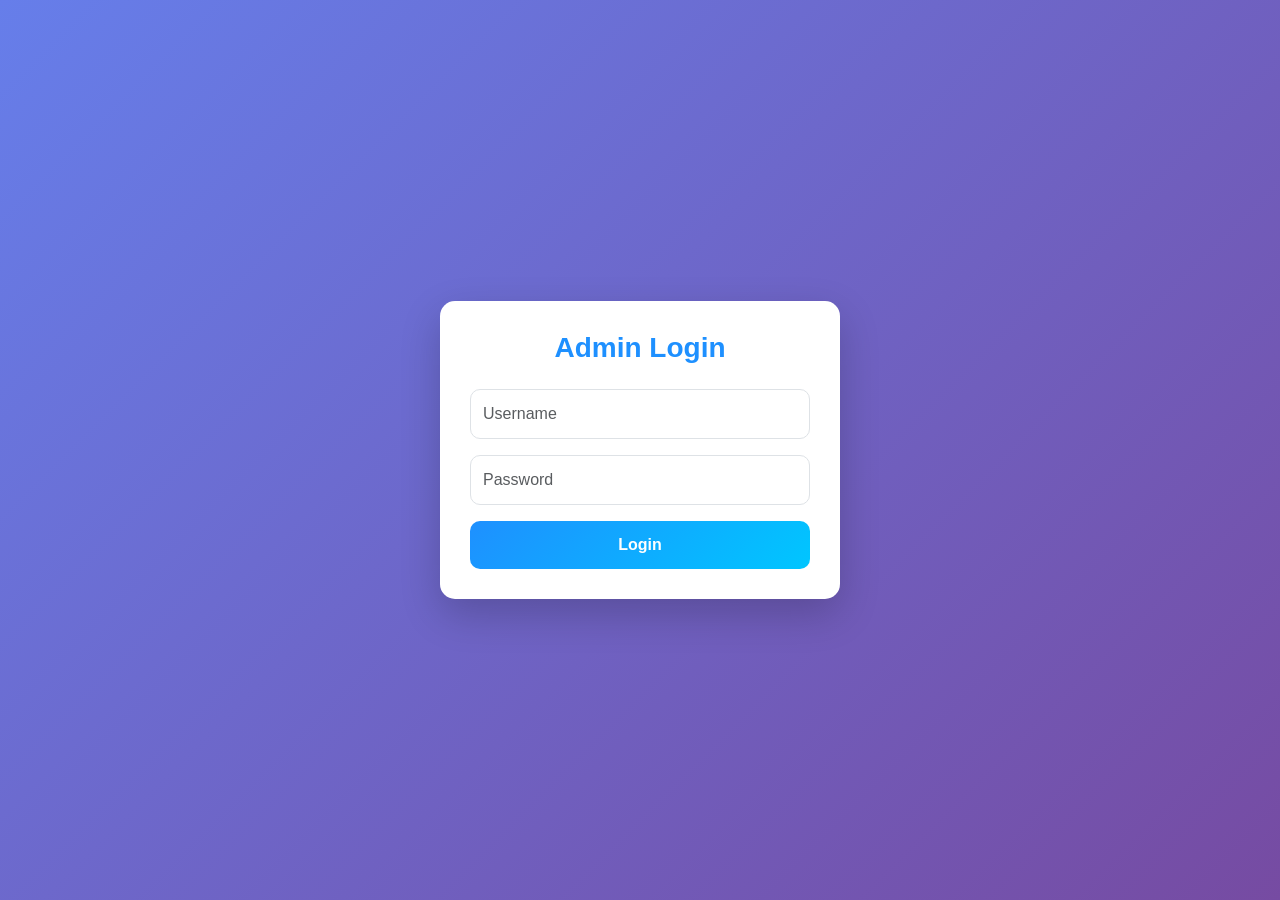
<file: backend/templates/admin_login.html>
<!DOCTYPE html>
<html lang="en">

<head>
    <meta charset="UTF-8">
    <meta name="viewport" content="width=device-width, initial-scale=1.0">
    <title>Admin Login</title>

    <link href="https://cdn.jsdelivr.net/npm/bootstrap@5.3.2/dist/css/bootstrap.min.css" rel="stylesheet">

    <style>
        body {
            background: linear-gradient(135deg, #667eea, #764ba2);
            min-height: 100vh;
            display: flex;
            align-items: center;
            justify-content: center;
            font-family: 'Poppins', sans-serif;
        }

        .card {
            border: none;
            border-radius: 15px;
            padding: 30px;
            width: 100%;
            max-width: 400px;
            box-shadow: 0 15px 40px rgba(0, 0, 0, 0.2);
        }

        .card h3 {
            font-weight: 700;
            color: #1e90ff;
        }

        .form-control {
            border-radius: 10px;
            padding: 12px;
        }

        .btn-primary {
            border-radius: 10px;
            padding: 12px;
            background: linear-gradient(135deg, #1e90ff, #00c6ff);
            border: none;
            font-weight: 600;
        }

        .btn-primary:hover {
            transform: scale(1.03);
            transition: 0.3s;
        }

        @media (max-width: 576px) {
            .card {
                margin: 20px;
                padding: 20px;
            }
        }
    </style>
</head>

<body>

    <div class="card text-center">
        <h3 class="mb-4">Admin Login</h3>

        <form method="POST">
            <input type="text" name="username" class="form-control mb-3" placeholder="Username" required>

            <input type="password" name="password" class="form-control mb-3" placeholder="Password" required>

            <button class="btn btn-primary w-100">Login</button>
        </form>
    </div>

</body>

</html>
</file>
